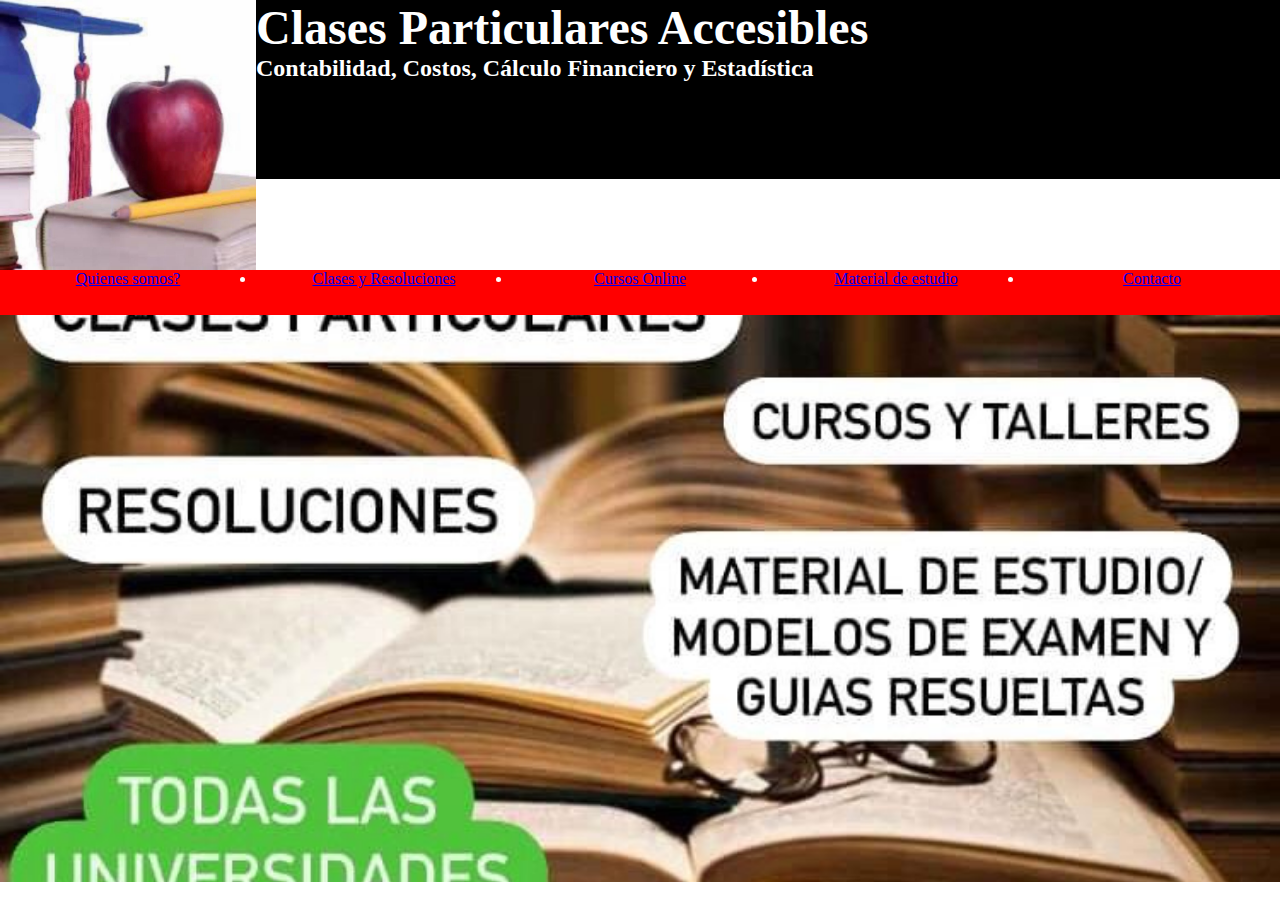
<file: Index.html>
<!DOCTYPE html>
<html lang="en">
<head>
    <meta charset="UTF-8">
    <meta http-equiv="X-UA-Compatible" content="IE=edge">
    <meta name="viewport" content="width=device-width, initial-scale=1.0">
    <link rel="stylesheet" href="./css/Styles.css">
    <title>Clases Particulares Accesibles</title>
</head>
<body>
    

<header>
    
    <div>
        <img class="imagen-h1"src="./Images/Header.jpeg" alt="">
    
    </div>
    <div class="caja-titulo">
            
        <h1 >Clases Particulares Accesibles</h1>
        <h2 >Contabilidad, Costos, Cálculo Financiero y Estadística</h2>
   
    </div>

</header>


<nav>

  
       <ul>
        <div class="caja-boton"><li><a href="./Pages/quienessomos.html">Quienes somos?</a></li></div>
        <div class="caja-boton"><li><a href="./Pages/clasesyresoluciones.html">Clases y Resoluciones</a></li></div>
        <div class="caja-boton"><li><a href="./Pages/cursosonline.html">Cursos Online</a></li></div>
        <div class="caja-boton"><li><a href="./Pages/materialdeestudio.html">Material de estudio</a></li></div>
        <div class="caja-boton"><li><a href="./Pages/contacto.html">Contacto</a></li></div>
    </ul>
</nav>
<main>
    

    <section class="hero">
        
    </section> 
<main>
</body>

</html>
</file>
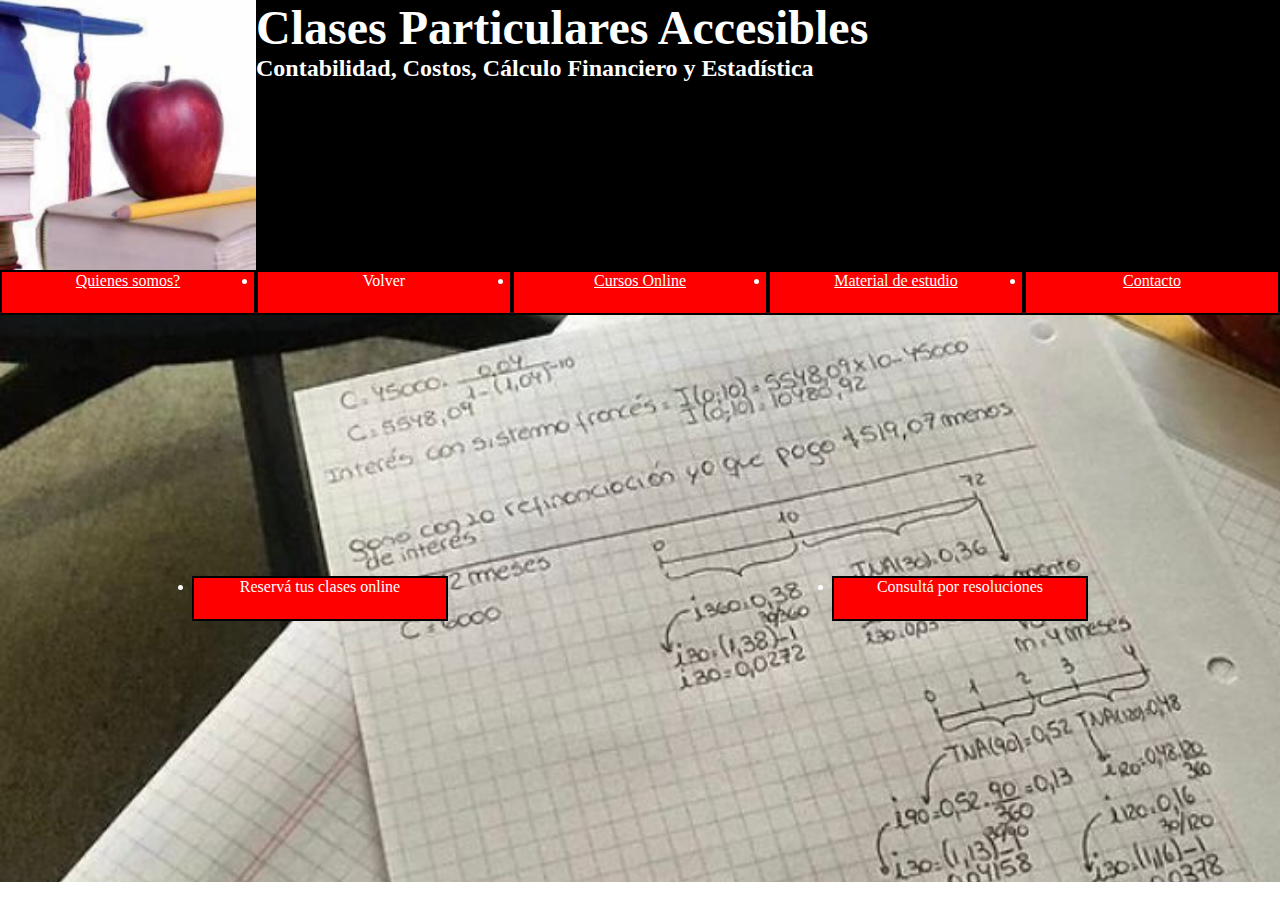
<file: Pages/clasesyresoluciones.html>
<!DOCTYPE html>
<html lang="en">
<head>
    <meta charset="UTF-8">
    <meta http-equiv="X-UA-Compatible" content="IE=edge">
    <meta name="viewport" content="width=device-width, initial-scale=1.0">
    <link rel="stylesheet" href="./css/Stylespages.css">
    <title>Clases Particulares Accesibles</title>
</head>
<body>
    <header>
    
        <div>
            <img class="imagen-h1"src="./Images/Header.jpeg" alt="">
        
        </div>
        <div class="caja-titulo">
                
            <h1 >Clases Particulares Accesibles</h1>
            <h2 >Contabilidad, Costos, Cálculo Financiero y Estadística</h2>
       
        </div>
    
    </header>
    <nav><ul>
        <div class="caja-boton"><li><a href="./quienessomos.html">Quienes somos?</a></li></div>
        <div class="caja-boton"><li><a href="../Index.html"></a> Volver</li></div>
        <div class="caja-boton"><li><a href="./cursosonline.html">Cursos Online</a></li></div>
        <div class="caja-boton"><li><a href="./materialdeestudio.html">Material de estudio</a></li></div>
        <div class="caja-boton"><li><a href="./contacto.html">Contacto</a></li></div>
    </ul></nav>
    <section>
       
        <ul class="caja-resoluciones">
          <div class="caja-clases"><li>Reservá tus clases online</li> </div>
          <div class="caja-clases"><li>Consultá por resoluciones</li></div>
        </ul>
    </section>
</body>
    
</body>
</html>
</file>
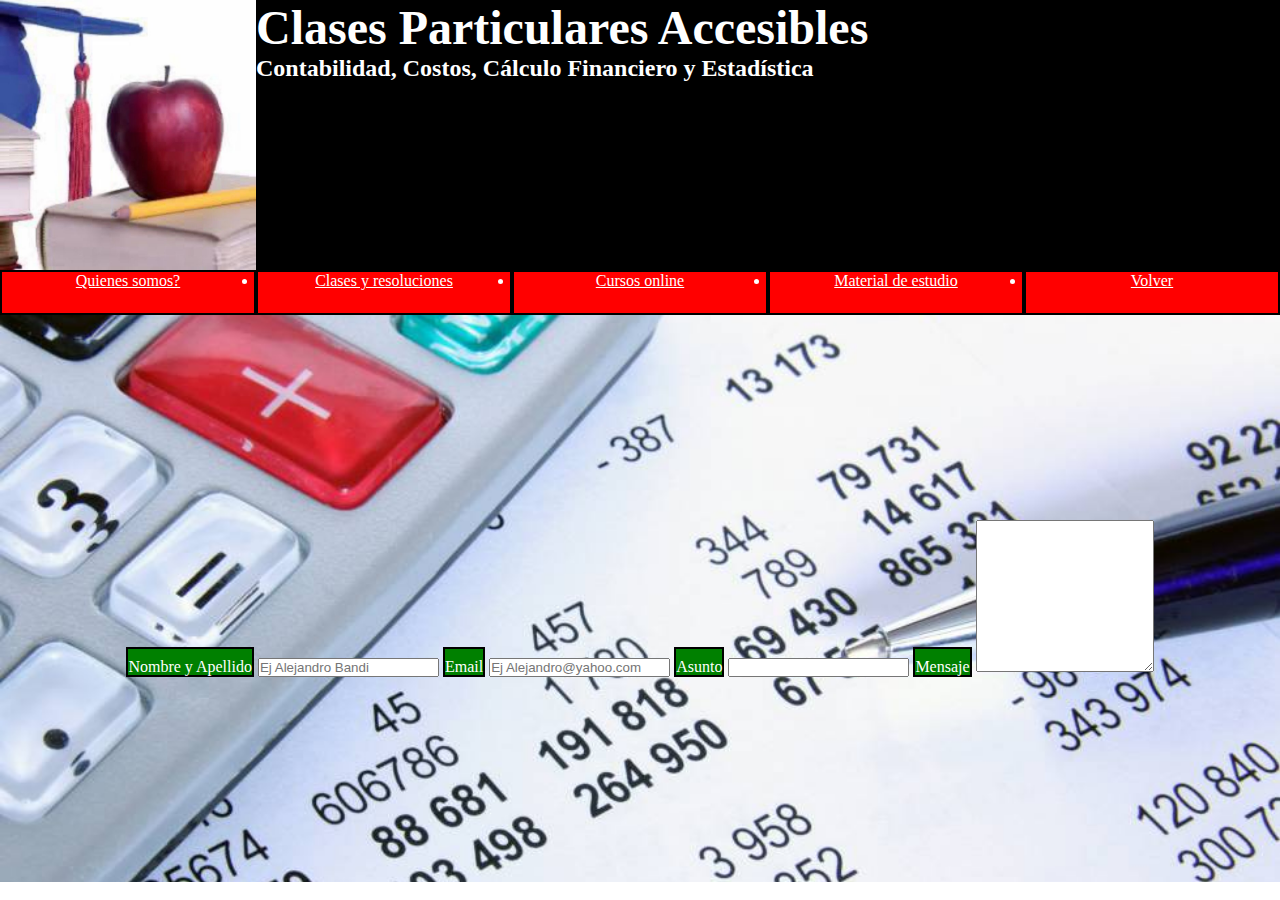
<file: Pages/contacto.html>
<!DOCTYPE html>
<html lang="en">
<head>
    <meta charset="UTF-8">
    <meta http-equiv="X-UA-Compatible" content="IE=edge">
    <meta name="viewport" content="width=device-width, initial-scale=1.0">
    <link rel="stylesheet" href="./css/Stylespages.css">
    <title>Clases Particulares Accesibles</title>
</head>
<body>
    <header>
    
        <div>
            <img class="imagen-h1"src="./Images/Header.jpeg" alt="">
        
        </div>
        <div class="caja-titulo">
                
            <h1 >Clases Particulares Accesibles</h1>
            <h2 >Contabilidad, Costos, Cálculo Financiero y Estadística</h2>
       
        </div>
    
    </header>
    <nav><ul>
        <div class="caja-boton"><li><a href="./quienessomos.html">Quienes somos?</a></li></div>
        <div class="caja-boton"><li><a href="./clasesyresoluciones.html">Clases y resoluciones</a></li></div>
        <div class="caja-boton"><li><a href="./cursosonline.html">Cursos online</a></li></div>
        <div class="caja-boton"><li><a href="./materialdeestudio.html">Material de estudio</a></li></div>
        <div class="caja-boton"><li><a href="../Index.html">Volver</a></li></div>
    </ul></nav>
    <main>
    <section class="modulo-contacto">
        <form class=".form">
            <label class="caja-compras">Nombre y Apellido</label>
            <input type="text"id="nombre-usuario" placeholder="Ej Alejandro Bandi" required>
            <label class="caja-compras">Email</label>
            <input type="email"id="nombre-usuario" placeholder="Ej Alejandro@yahoo.com" required>
            <label class="caja-compras">Asunto</label>
            <input type="text"id="nombre-usuario">
            <label class="caja-compras">Mensaje</label>
            <textarea name="" id="" cols="20" rows="10"></textarea>
        </form>
    </section>
    </main>
    
</body>
</html>
</file>
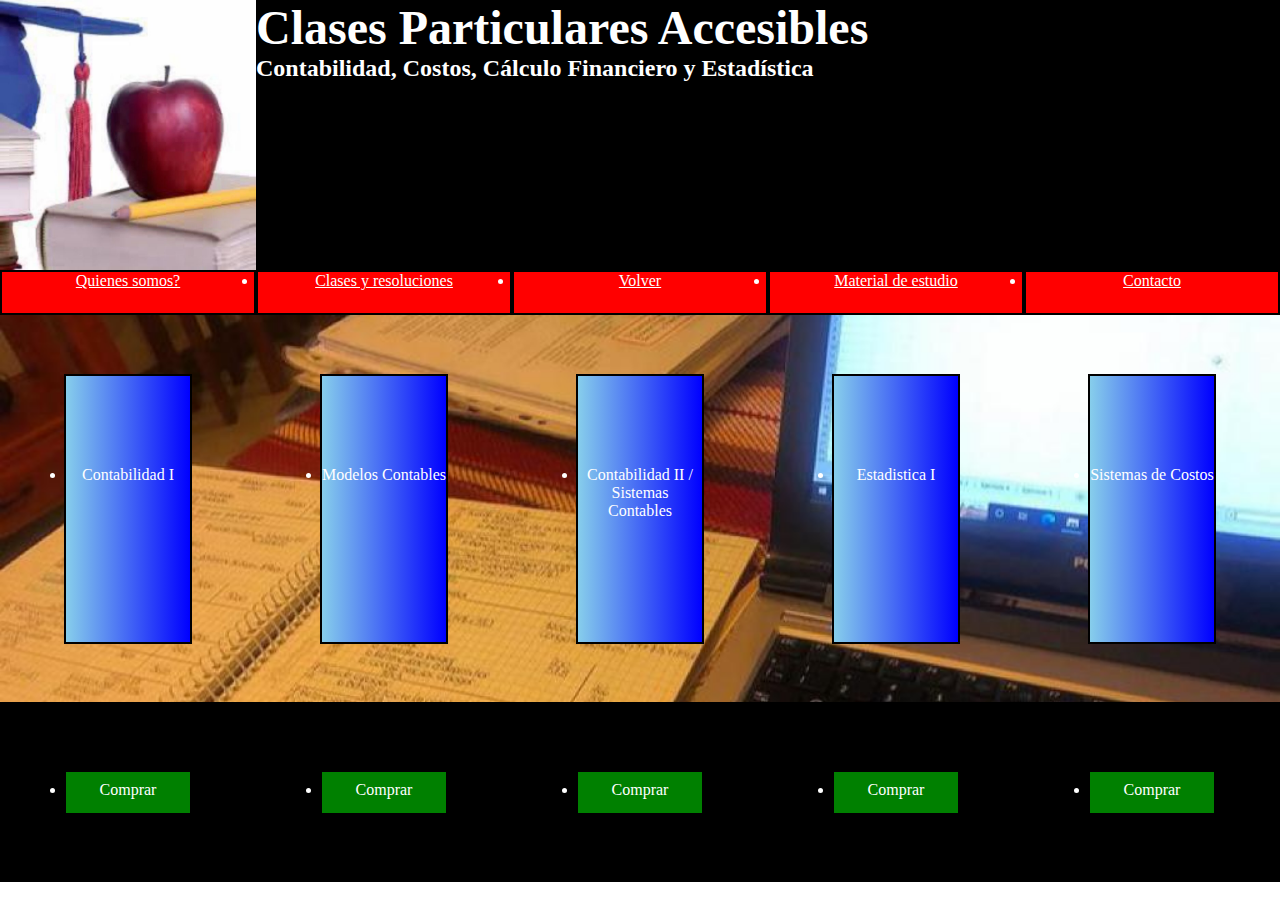
<file: Pages/cursosonline.html>
<!DOCTYPE html>
<html lang="en">
<head>
    <meta charset="UTF-8">
    <meta http-equiv="X-UA-Compatible" content="IE=edge">
    <meta name="viewport" content="width=device-width, initial-scale=1.0">
    <link rel="stylesheet" href="./css/Stylespages.css">
    <title>Clases Particulares Accesibles</title>
</head>
<body>
    <header>
    
        <div>
            <img class="imagen-h1"src="./Images/Header.jpeg" alt="">
        
        </div>
        <div class="caja-titulo">
                
            <h1 >Clases Particulares Accesibles</h1>
            <h2 >Contabilidad, Costos, Cálculo Financiero y Estadística</h2>
       
        </div>
    
    </header>
    <nav><ul>
        <div class="caja-boton"><li><a href="./quienessomos.html">Quienes somos?</a></li></div>
        <div class="caja-boton"><li><a href="./clasesyresoluciones.html">Clases y resoluciones</a></li></div>
        <div class="caja-boton"><li><a href="../Index.html">Volver</a></li></div>
        <div class="caja-boton"><li><a href="./materialdeestudio.html">Material de estudio</a></li></div>
        <div class="caja-boton"><li><a href="./contacto.html">Contacto</a></li></div>
    </ul></nav>
    <section class="modulo-cursos">
        <div class="caja-cursos"><li>Contabilidad I</li></div>
        <div class="caja-cursos"><li>Modelos Contables</li></div>
        <div class="caja-cursos"><li>Contabilidad II / Sistemas Contables</li></div>
        <div class="caja-cursos"><li>Estadistica I</li></div>
        <div class="caja-cursos"><li>Sistemas de Costos</li></div>
        
        
    </section>
    <section class="modulo-transacciones">
        <div class="caja-compras"><li>Comprar</li></div>
        <div class="caja-compras"><li>Comprar</li></div>
        <div class="caja-compras"><li>Comprar</li></div>
        <div class="caja-compras"><li>Comprar</li></div>
        <div class="caja-compras"><li>Comprar</li></div>
    </section>
</body>
    
</body>
</html>
</file>
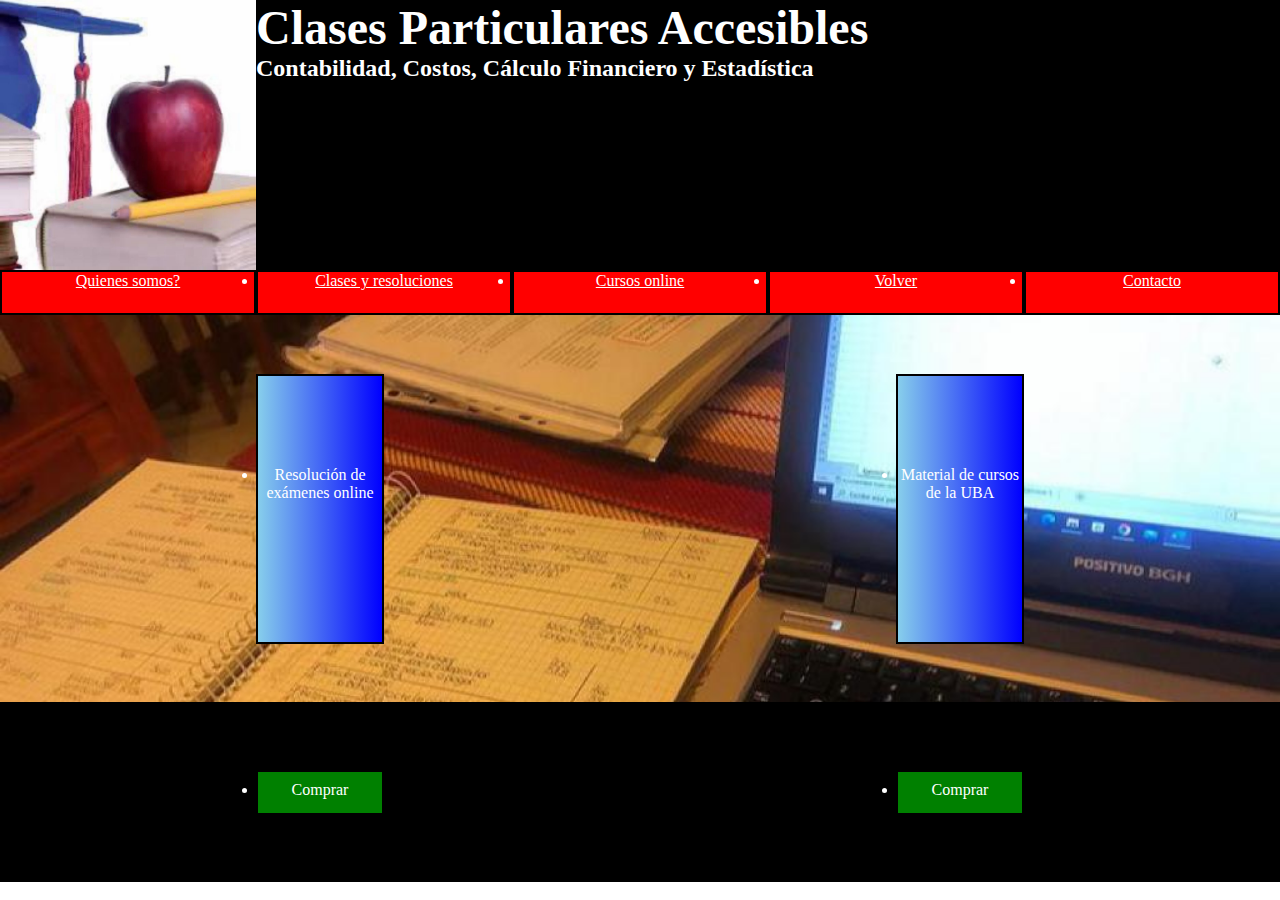
<file: Pages/materialdeestudio.html>
<!DOCTYPE html>
<html lang="en">
<head>
    <meta charset="UTF-8">
    <meta http-equiv="X-UA-Compatible" content="IE=edge">
    <meta name="viewport" content="width=device-width, initial-scale=1.0">
    <link rel="stylesheet" href="./css/Stylespages.css">
    <title>Clases Particulares Accesibles</title>
</head>
<body>
    <header>
    
        <div>
            <img class="imagen-h1"src="./Images/Header.jpeg" alt="">
        
        </div>
        <div class="caja-titulo">
                
            <h1 >Clases Particulares Accesibles</h1>
            <h2 >Contabilidad, Costos, Cálculo Financiero y Estadística</h2>
       
        </div>
    
    </header>
    <nav><ul>
        <div class="caja-boton"><li><a href="./quienessomos.html">Quienes somos?</a></li></div>
        <div class="caja-boton"><li><a href="./clasesyresoluciones.html">Clases y resoluciones</a></li></div>
        <div class="caja-boton"><li><a href="./cursosonline.html">Cursos online</a></li></div>
        <div class="caja-boton"><li><a href="../Index.html">Volver</a></li></div>
        <div class="caja-boton"><li><a href="./contacto.html">Contacto</a></li></div>
    </ul></nav>
    <section class="modulo-cursos">
        <div class="caja-cursos"><li>Resolución de exámenes online</li></div>
        <div class="caja-cursos"><li>Material de cursos de la UBA</li></div>
        
        
    </section>
    <section class="modulo-transacciones">
        <div class="caja-compras"><li>Comprar</li></div>
        <div class="caja-compras"><li>Comprar</li></div>
        
    </section>
    
</body>
</html>
</file>
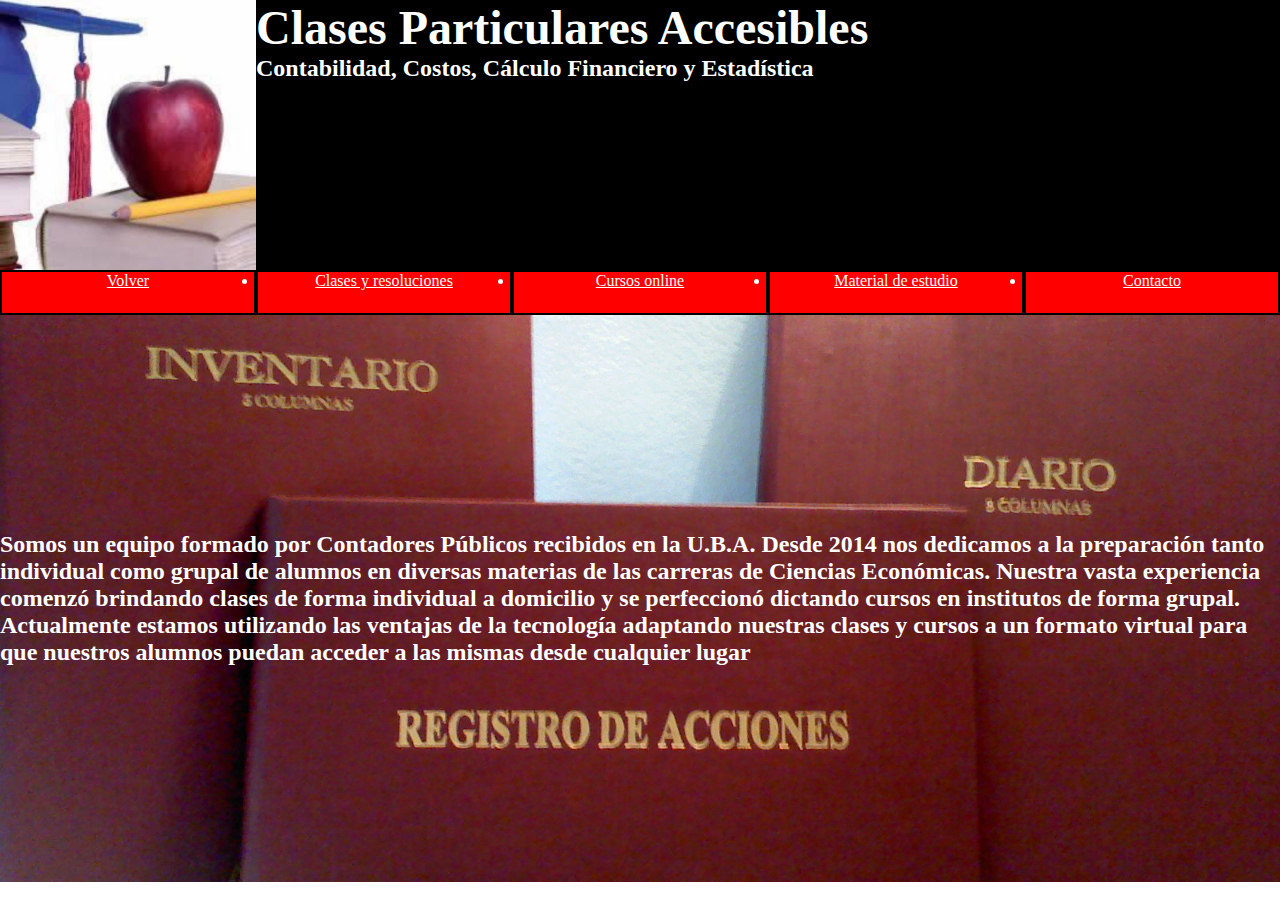
<file: Pages/quienessomos.html>
<!DOCTYPE html>
<html lang="en">
<head>
    <meta charset="UTF-8">
    <meta http-equiv="X-UA-Compatible" content="IE=edge">
    <meta name="viewport" content="width=device-width, initial-scale=1.0">
    <link rel="stylesheet" href="./css/Stylespages.css">
    <title>Clases Particulares Accesibles</title>
</head>
<body>
    <header>
    
        <div>
            <img class="imagen-h1"src="./Images/Header.jpeg" alt="">
        
        </div>
        <div class="caja-titulo">
                
            <h1 >Clases Particulares Accesibles</h1>
            <h2 >Contabilidad, Costos, Cálculo Financiero y Estadística</h2>
       
        </div>
    
    </header>
    <nav>
        <ul>
        <div class="caja-boton"><li><a href="../Index.html">Volver</a></li></div>
        <div class="caja-boton"><li><a href="./clasesyresoluciones.html">Clases y resoluciones</a></li></div>
        <div class="caja-boton"><li><a href="./cursosonline.html">Cursos online</a></li></div>
        <div class="caja-boton"><li><a href="./materialdeestudio.html">Material de estudio</a></li></div>
        <div class="caja-boton"><li><a href="./contacto.html">Contacto</a></li></div>
    </ul>
    </nav>
    <main>
    <section>
        <div class="caja-contenedor">
            <h2>Somos un equipo formado por Contadores Públicos recibidos en la U.B.A.
            Desde 2014 nos dedicamos a la preparación tanto individual como grupal de alumnos en diversas materias de las carreras de Ciencias Económicas. Nuestra vasta experiencia comenzó brindando clases de forma individual a domicilio y se perfeccionó dictando cursos en institutos de forma grupal.
            Actualmente estamos utilizando las ventajas de la tecnología adaptando nuestras clases y cursos a un formato virtual para que nuestros alumnos puedan acceder a las mismas desde cualquier lugar </h2>
        </div>

                    
           
         
       
       
    </section>
    </main>
</body>
</html>
</file>
<file: css/Styles.css>
*{margin: 0;padding: 0;box-sizing: border-box;}
header{display: grid;
grid-template-columns: 25vw 75vw;
grid-template-rows: 30vh;}
h1{color: white;}
h1{justify-content: left;}
h1{text-align: left;}
h1{font-size: 3rem;}

h2{color: white;}
h2{font-size: 1,5rem;}
h2{justify-content: left;}
h2{text-align: left;}
ul{display: grid;
grid-template-columns: 20vw 20vw 20vw 20vw 20vw;
grid-template-rows: 5vh;}
li{color: white;}
li{font-size: 1rem;}
li{text-align: center;}
.imagen-h1{width: 20vw;height: 30vh}
.imagen-index{height: 63vh;width: 100vw;background-image: url(../Images/Fondo.jpeg));}
.caja-titulo{width: 80vw;height: 14vw;margin-left: -5vw;}
.caja-titulo{background-color: black;}
.caja-boton{background-color: red;width: 20vw;height: 5vh;}
@media (max-width:768px){.caja-titulo{height: 28vw;}}
@media (max-width:574px){h1{font-size: 2rem;}}{h2{font-size: 1rem;}}
@media (max-width:454px){.caja-titulo{height: 40vw;}}
@media (max-width:718px){li{font-size: 0.8rem;}}
.hero {height: 63vh;width: 100vw ;background-image: url(../Images/Fondo.jpeg);background-repeat: no-repeat;background-position: center;background-size: cover;}
</file>
<file: Pages/css/Stylespages.css>
* {
  margin: 0;
  padding: 0;
  box-sizing: border-box;
}

header {
  display: grid;
  grid-template-columns: 25vw 75vw;
  grid-template-rows: 30vh;
}

h1 {
  color: white;
}

h1 {
  justify-content: left;
}

h1 {
  text-align: left;
}

h1 {
  font-size: 3rem;
}

h2 {
  color: white;
}

h2 {
  font-size: 1, 5rem;
}

h2 {
  justify-content: left;
}

h2 {
  text-align: left;
}

ul {
  display: grid;
  grid-template-columns: 20vw 20vw 20vw 20vw 20vw;
  grid-template-rows: 5vh;
  font-size: 1rem;
}

li {
  color: white;
}

li {
  font-size: 1rem;
}

li {
  text-align: center;
}

.imagen-h1 {
  width: 20vw;
  height: 30vh;
}

.caja-titulo {
  width: 80vw;
  height: 30vh;
  margin-left: -5vw;
}

.caja-titulo {
  background-color: black;
}

.caja-boton {
  background-color: red;
  width: 20vw;
  height: 5vh;
  border: 2px solid black;
  padding: 0;
}

.contenedor {
  height: 63vh;
  width: 100vw;
  background-color: black;
}

.contenedor {
  grid-template-columns: 50vw 50vw;
}

.caja-contenedor {
  height: 63vh;
  width: 100vw;
  background-image: url(../Images/libros-contables.jpg);
  background-repeat: no-repeat;
  background-position: center;
  background-size: cover;
  display: flex;
  align-items: center;
}

section {
  display: grid;
  grid-template-columns: 50vw 50vw;
  grid-template-rows: 63vh;
  max-height: 63vh;
}

.imagen-quienessomos {
  height: 200px;
  width: 200px;
  object-fit: fill;
}

.caja-resoluciones {
  height: 63vh;
  width: 100vw;
  background-image: url(../Images/Quienes\ Somos.jpeg);
  background-repeat: no-repeat;
  background-position: center;
  background-size: cover;
  display: flex;
  align-items: center;
  justify-content: space-around;
}

.caja-clases {
  height: 5vh;
  width: 20vw;
  border: 2px solid black;
  text-align: center;
  background-color: red;
}

.caja-clases :hover {
  background-color: blue;
  height: 5vh;
}

.modulo-cursos {
  justify-items: center;
  width: 100vw;
  height: 43vh;
  display: flex;
  justify-content: space-around;
  align-items: center;
  background-image: url(../Images/Notebook.jpg);
  background-repeat: no-repeat;
  background-position: center;
  background-size: cover;
}

.caja-cursos {
  background-color: blue;
  height: 30vh;
  width: 10vw;
  font-size: 1rem;
  text-align: center;
  padding-top: 10vh;
  background: linear-gradient(to left, blue, skyblue);
  transition-property: background-color;
  border: 2px solid black;
}

.caja-cursos :hover {
  background-color: coral;
  height: 30vh;
  width: 10vw;
  padding-top: 10vh;
  box-shadow: 20px 50px 50px 50px black;
}

.modulo-transacciones {
  display: inline-block;
  background-color: black;
  justify-items: center;
  width: 100vw;
  height: 20vh;
  display: flex;
  justify-content: space-around;
  align-items: center;
}

.caja-compras {
  background-color: green;
  height: 5vh;
  width: 10vw;
  font-size: 1rem;
  text-align: center;
  padding-top: 1vh;
  border: 2px solid black;
}

.caja-compras :hover {
  background-color: brown;
  height: 5vh;
}

.modulo-contacto {
  height: 63vh;
  width: 100vw;
  background-image: url(../Images/Cuentas.jpg);
  display: flex;
  align-items: center;
  justify-content: space-around;
  background-repeat: no-repeat;
  background-position: center;
  background-size: cover;
}

label {
  color: white;
  font-size: 1, 5rem;
  font-weight: 300;
}

a {
  color: white;
  font-size: 1rem;
  text-align: center;
}

@media (max-width: 768px) {
  .caja-titulo {
    height: 28vw;
  }
}
@media (max-width: 574px) {
  h1 {
    font-size: 2rem;
  }
}
@media (max-width: 574px) {
  h2 {
    font-size: 1rem;
  }
}
@media (max-width: 454px) {
  .caja-titulo {
    height: 40vw;
  }
}
@media (max-width: 718px) {
  li {
    font-size: 0.8rem;
  }
}
.hero {
  height: 63vh;
  width: 100vw;
  background-image: url(../Images/Curso1.jpg);
  background-repeat: no-repeat;
  background-position: center;
  background-size: cover;
}

/*# sourceMappingURL=Stylespages.css.map */
</file>
